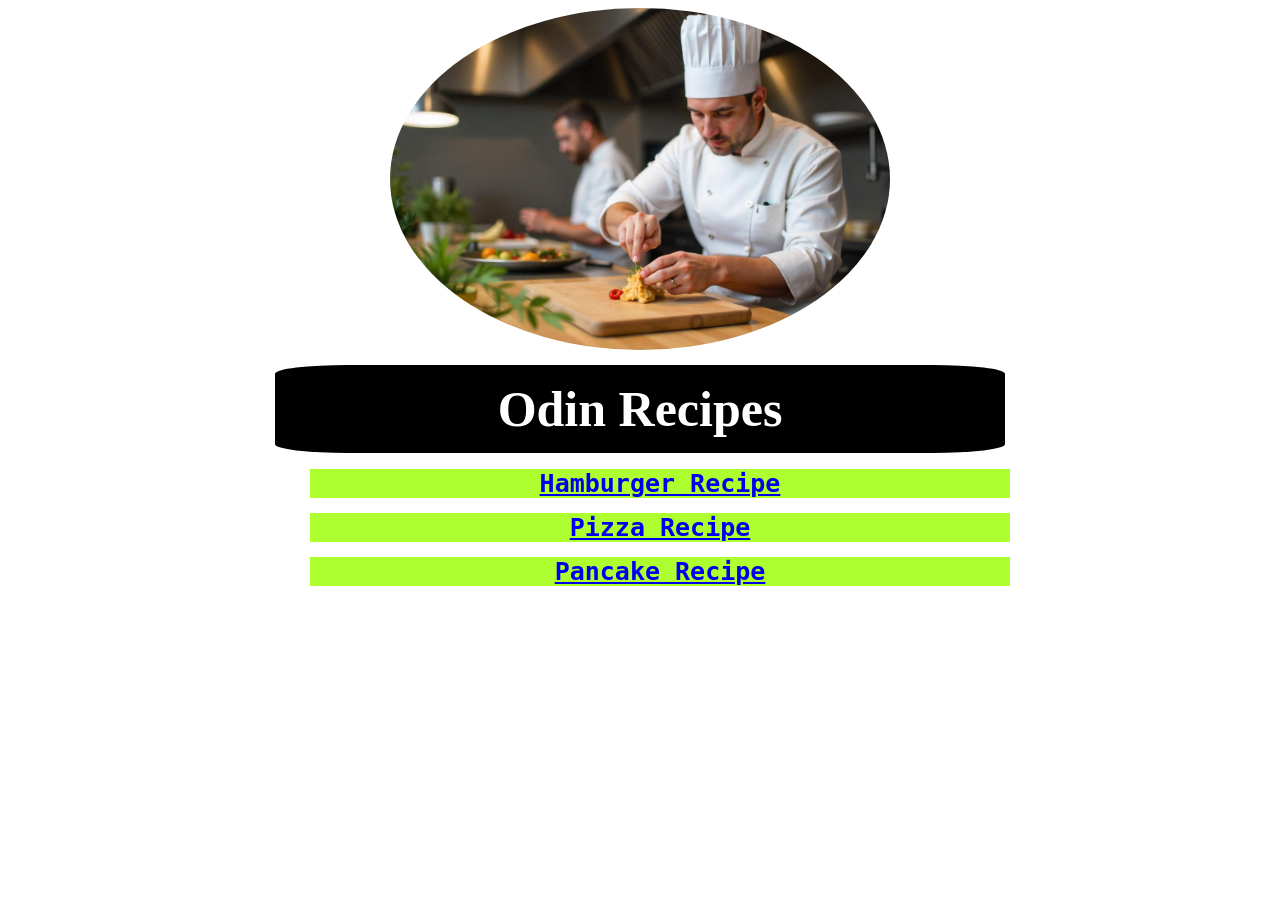
<file: index.html>
<!DOCTYPE html>
<html lang="en">

<head>
    <meta charset="UTF-8">
    <meta name="viewport" content="width=device-width, initial-scale=1.0">
    <title>Recipes</title>
    <link rel="stylesheet" href="style.css">
</head>

<body>
    <img src="images/chef.jpeg" alt="Master Chef preparing gourmet cooking!">
    <h1>Odin Recipes</h1>
    <ul>
        <li><a href="recipes/hamburger.html">Hamburger Recipe</a></li>
        <li><a href="recipes/pizza.html">Pizza Recipe</a></li>
        <li><a href="recipes/pancake.html">Pancake Recipe</a></li>
    </ul>
</body>

</html>
</file>
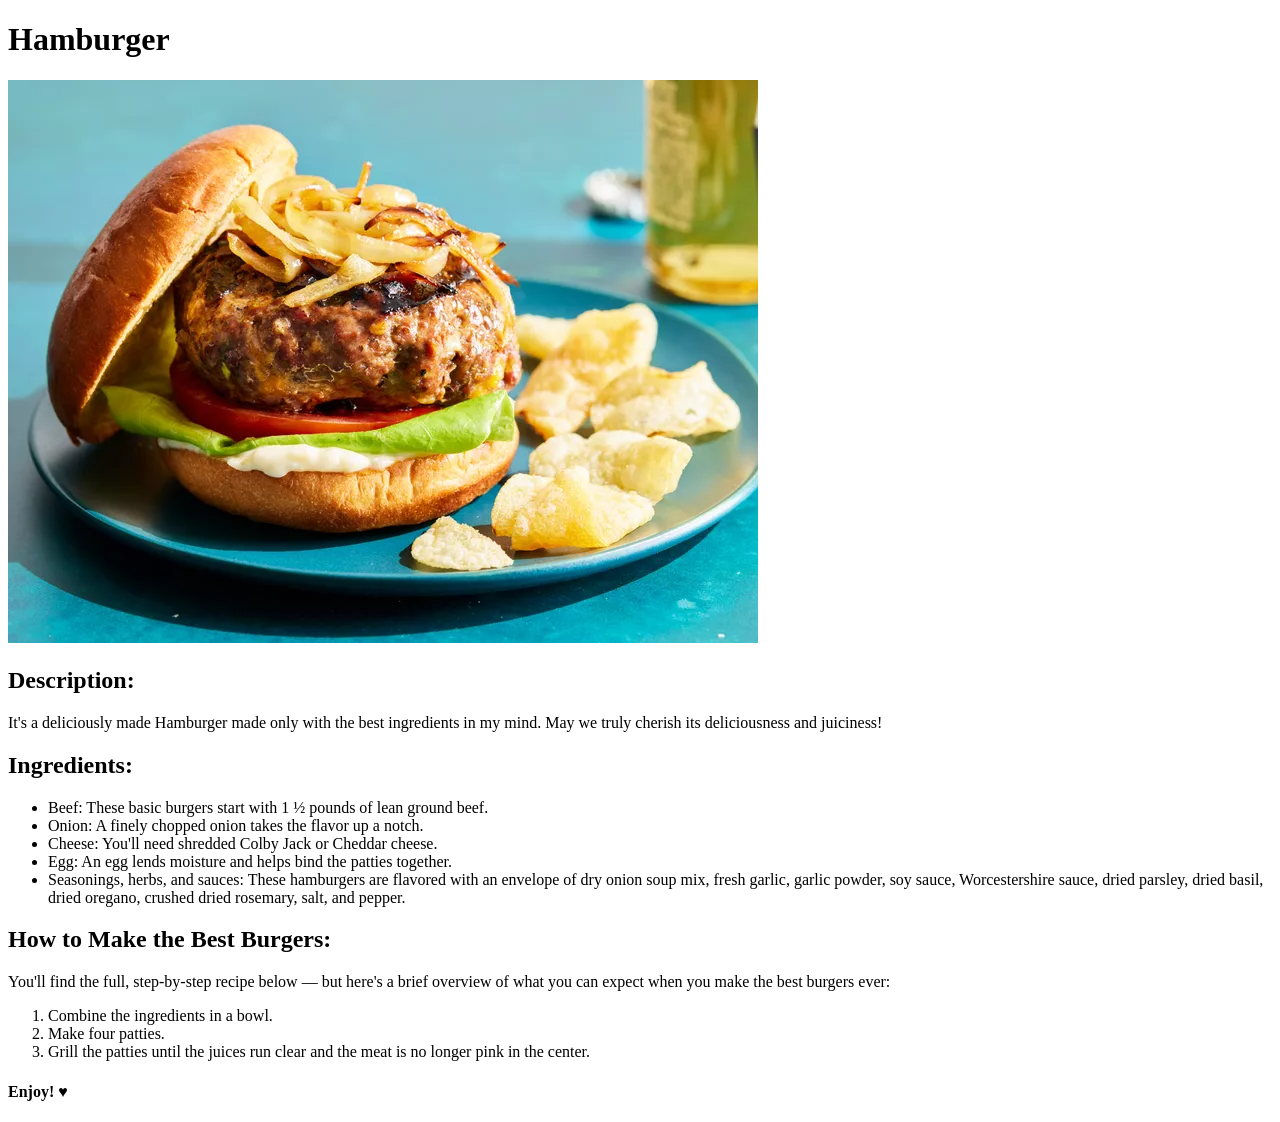
<file: hamburger.html>
<!DOCTYPE html>
<html lang="en">

<head>
    <meta charset="UTF-8">
    <meta name="viewport" content="width=device-width, initial-scale=1.0">
    <title>Hamburger Recipe</title>
</head>

<body>
    <h1>Hamburger</h1>
    <img src="Hamburger.webp" alt="Delicious Burger">
    <h2>Description:</h2>
    <p>It's a deliciously made Hamburger made only with the best ingredients in my mind. May we truly cherish its
        deliciousness and juiciness!</p>
    <h2>Ingredients:</h2>
    <ul>
        <li>Beef: These basic burgers start with 1 ½ pounds of lean ground beef.
        </li>
        <li>Onion: A finely chopped onion takes the flavor up a notch.
        </li>
        <li>Cheese: You'll need shredded Colby Jack or Cheddar cheese.
        </li>
        <li>Egg: An egg lends moisture and helps bind the patties together.
        </li>
        <li>Seasonings, herbs, and sauces: These hamburgers are flavored with an envelope of dry onion soup mix, fresh
            garlic, garlic powder, soy sauce, Worcestershire sauce, dried parsley, dried basil, dried oregano, crushed
            dried rosemary, salt, and pepper.</li>
    </ul>
    <h2>How to Make the Best Burgers:</h2>
    <p>You'll find the full, step-by-step recipe below — but here's a brief overview of what you can expect when you
        make the best burgers ever: </p>
    <ol>
        <li>Combine the ingredients in a bowl. 
        </li>
        <li>Make four patties. 
        </li>
        <li>Grill the patties until the juices run clear and the meat is no longer pink in the center. 
        </li>
    </ol>
    <h4>Enjoy! ♥</h4>
</body>

</html>
</file>
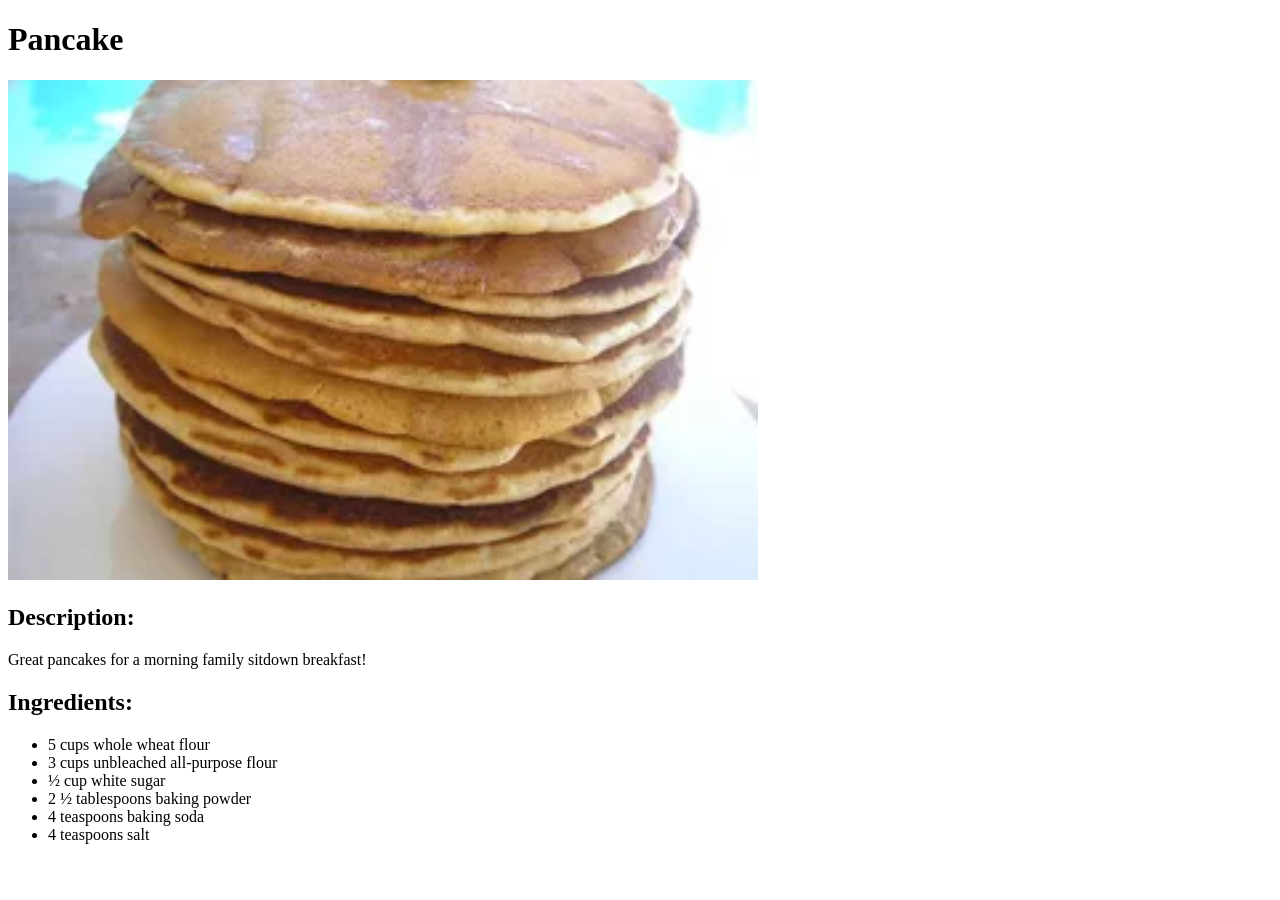
<file: pancake.html>
<!DOCTYPE html>
<html lang="en">
<head>
    <meta charset="UTF-8">
    <meta name="viewport" content="width=device-width, initial-scale=1.0">
    <title>Pancake Recipe</title>
</head>
<body>
    <h1>Pancake</h1>
    <img src="Pancake.webp" alt="delicious pancake!" height="500px" weight="500px">
    <h2>Description:</h2>
    <p>Great pancakes for a morning family sitdown breakfast!</p>
    <h2>Ingredients:</h2>
    <ul>
        <li>5 cups whole wheat flour
        </li>
        <li>3 cups unbleached all-purpose flour
        </li>
        <li>½ cup white sugar
        </li>
        <li>2 ½ tablespoons baking powder
        </li>
        <li>4 teaspoons baking soda
        </li>
        <li>4 teaspoons salt
        </li>
    </ul>
</body>
</html>
</file>
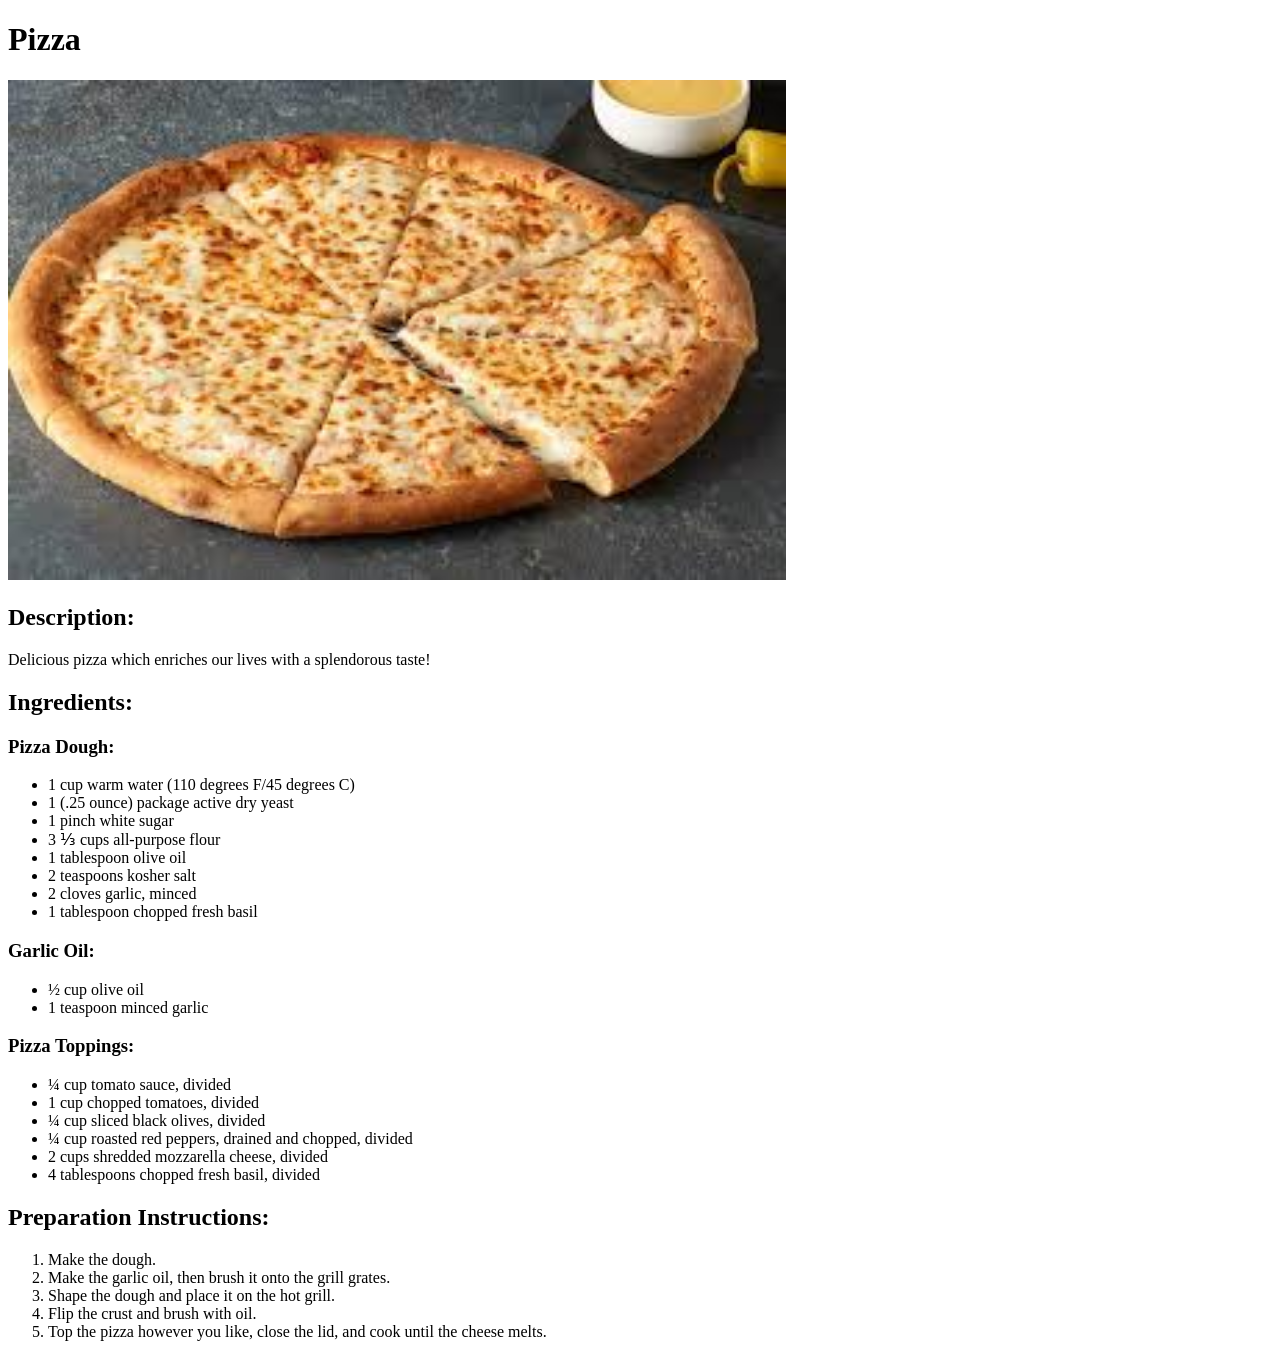
<file: pizza.html>
<!DOCTYPE html>
<html lang="en">

<head>
    <meta charset="UTF-8">
    <meta name="viewport" content="width=device-width, initial-scale=1.0">
    <title>Pizza Recipe</title>
</head>

<body>
    <h1>Pizza</h1>
    <img src="Pizza.jpg" alt="Pizza image" height="500px" weight="500px">
    <h2>Description:</h2>
    <p>Delicious pizza which enriches our lives with a splendorous taste!</p>
    <h2>Ingredients:</h2>
    <h3>Pizza Dough:</h3>
    <ul>
        <li>1 cup warm water (110 degrees F/45 degrees C)
        </li>
        <li>1 (.25 ounce) package active dry yeast
        </li>
        <li>1 pinch white sugar
        </li>
        <li>3 ⅓ cups all-purpose flour
        </li>
        <li>1 tablespoon olive oil
        </li>
        <li>2 teaspoons kosher salt
        </li>
        <li>2 cloves garlic, minced
        </li>
        <li>1 tablespoon chopped fresh basil
        </li>
    </ul>
    <h3>Garlic Oil:</h3>
    <ul>
        <li>½ cup olive oil
        </li>
        <li>1 teaspoon minced garlic
        </li>
    </ul>
    <h3>Pizza Toppings:</h3>
    <ul>
        <li>¼ cup tomato sauce, divided
        </li>
        <li>1 cup chopped tomatoes, divided
        </li>
        <li>¼ cup sliced black olives, divided
        </li>
        <li>¼ cup roasted red peppers, drained and chopped, divided
        </li>
        <li>2 cups shredded mozzarella cheese, divided
        </li>
        <li>4 tablespoons chopped fresh basil, divided
        </li>
    </ul>
    <h2>Preparation Instructions:</h2>
    <ol>
        <li>Make the dough. 
        </li>
        <li>Make the garlic oil, then brush it onto the grill grates. 
        </li>
        <li>Shape the dough and place it on the hot grill. 
        </li>
        <li>Flip the crust and brush with oil. 
        </li>
        <li>Top the pizza however you like, close the lid, and cook until the cheese melts. 
        </li>
    </ol>
</body>

</html>
</file>
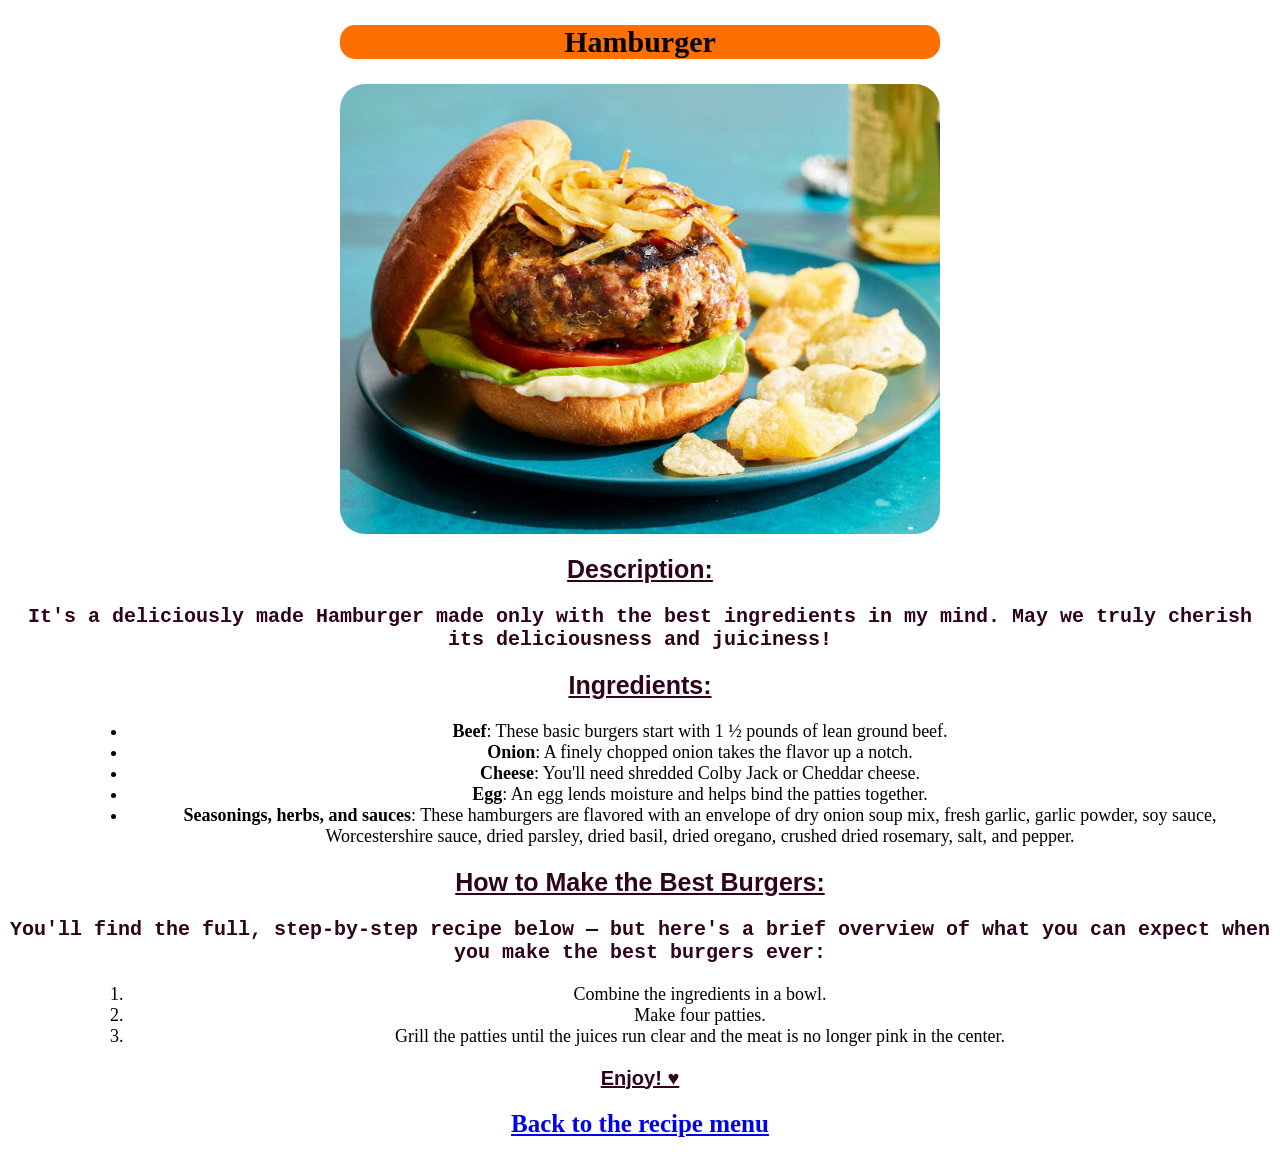
<file: recipes/hamburger.html>
<!DOCTYPE html>
<html lang="en">

<head>
    <meta charset="UTF-8">
    <meta name="viewport" content="width=device-width, initial-scale=1.0">
    <title>Hamburger Recipe</title>
    <link rel="stylesheet" href="style.css">
</head>

<body>
    <h1>Hamburger</h1>
    <img src="../images/hamburger.jpg" alt="Delicious Burger">
    <h2>Description:</h2>
    <p>It's a deliciously made Hamburger made only with the best ingredients in my mind. May we truly cherish its
        deliciousness and juiciness!</p>
    <h2>Ingredients:</h2>
    <ul>
        <li><span>Beef</span>: These basic burgers start with 1 ½ pounds of lean ground beef.
        </li>
        <li><span>Onion</span>: A finely chopped onion takes the flavor up a notch.
        </li>
        <li><span>Cheese</span>: You'll need shredded Colby Jack or Cheddar cheese.
        </li>
        <li><span>Egg</span>: An egg lends moisture and helps bind the patties together.
        </li>
        <li><span>Seasonings, herbs, and sauces</span>: These hamburgers are flavored with an envelope of dry onion soup mix, fresh
            garlic, garlic powder, soy sauce, Worcestershire sauce, dried parsley, dried basil, dried oregano, crushed
            dried rosemary, salt, and pepper.</li>
    </ul>
    <h2>How to Make the Best Burgers:</h2>
    <p>You'll find the full, step-by-step recipe below — but here's a brief overview of what you can expect when you
        make the best burgers ever: </p>
    <ol>
        <li>Combine the ingredients in a bowl. 
        </li>
        <li>Make four patties. 
        </li>
        <li>Grill the patties until the juices run clear and the meat is no longer pink in the center. 
        </li>
    </ol>
    <h3>Enjoy! ♥</h3>
    <a href="../index.html">Back to the recipe menu</a>
</body>

</html>
</file>
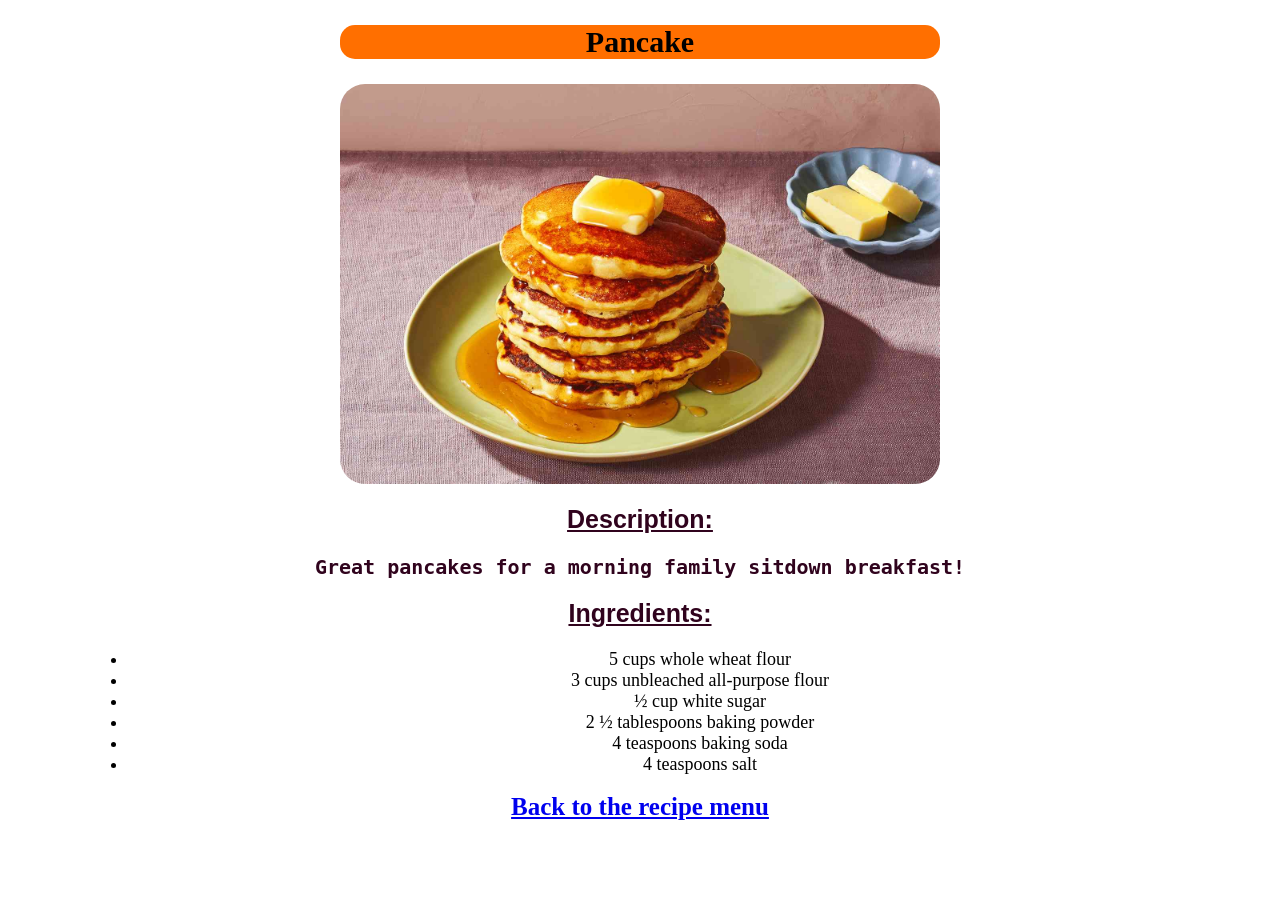
<file: recipes/pancake.html>
<!DOCTYPE html>
<html lang="en">
<head>
    <meta charset="UTF-8">
    <meta name="viewport" content="width=device-width, initial-scale=1.0">
    <title>Pancake Recipe</title>
    <link rel="stylesheet" href="style.css">
</head>
<body>
    <h1>Pancake</h1>
    <img src="../images/pancake.jpg" alt="delicious pancake!" height="500px" weight="500px">
    <h2>Description:</h2>
    <p>Great pancakes for a morning family sitdown breakfast!</p>
    <h2>Ingredients:</h2>
    <ul>
        <li>5 cups whole wheat flour
        </li>
        <li>3 cups unbleached all-purpose flour
        </li>
        <li>½ cup white sugar
        </li>
        <li>2 ½ tablespoons baking powder
        </li>
        <li>4 teaspoons baking soda
        </li>
        <li>4 teaspoons salt
        </li>
    </ul>
    <a href="../index.html">Back to the recipe menu</a>
</body>
</html>
</file>
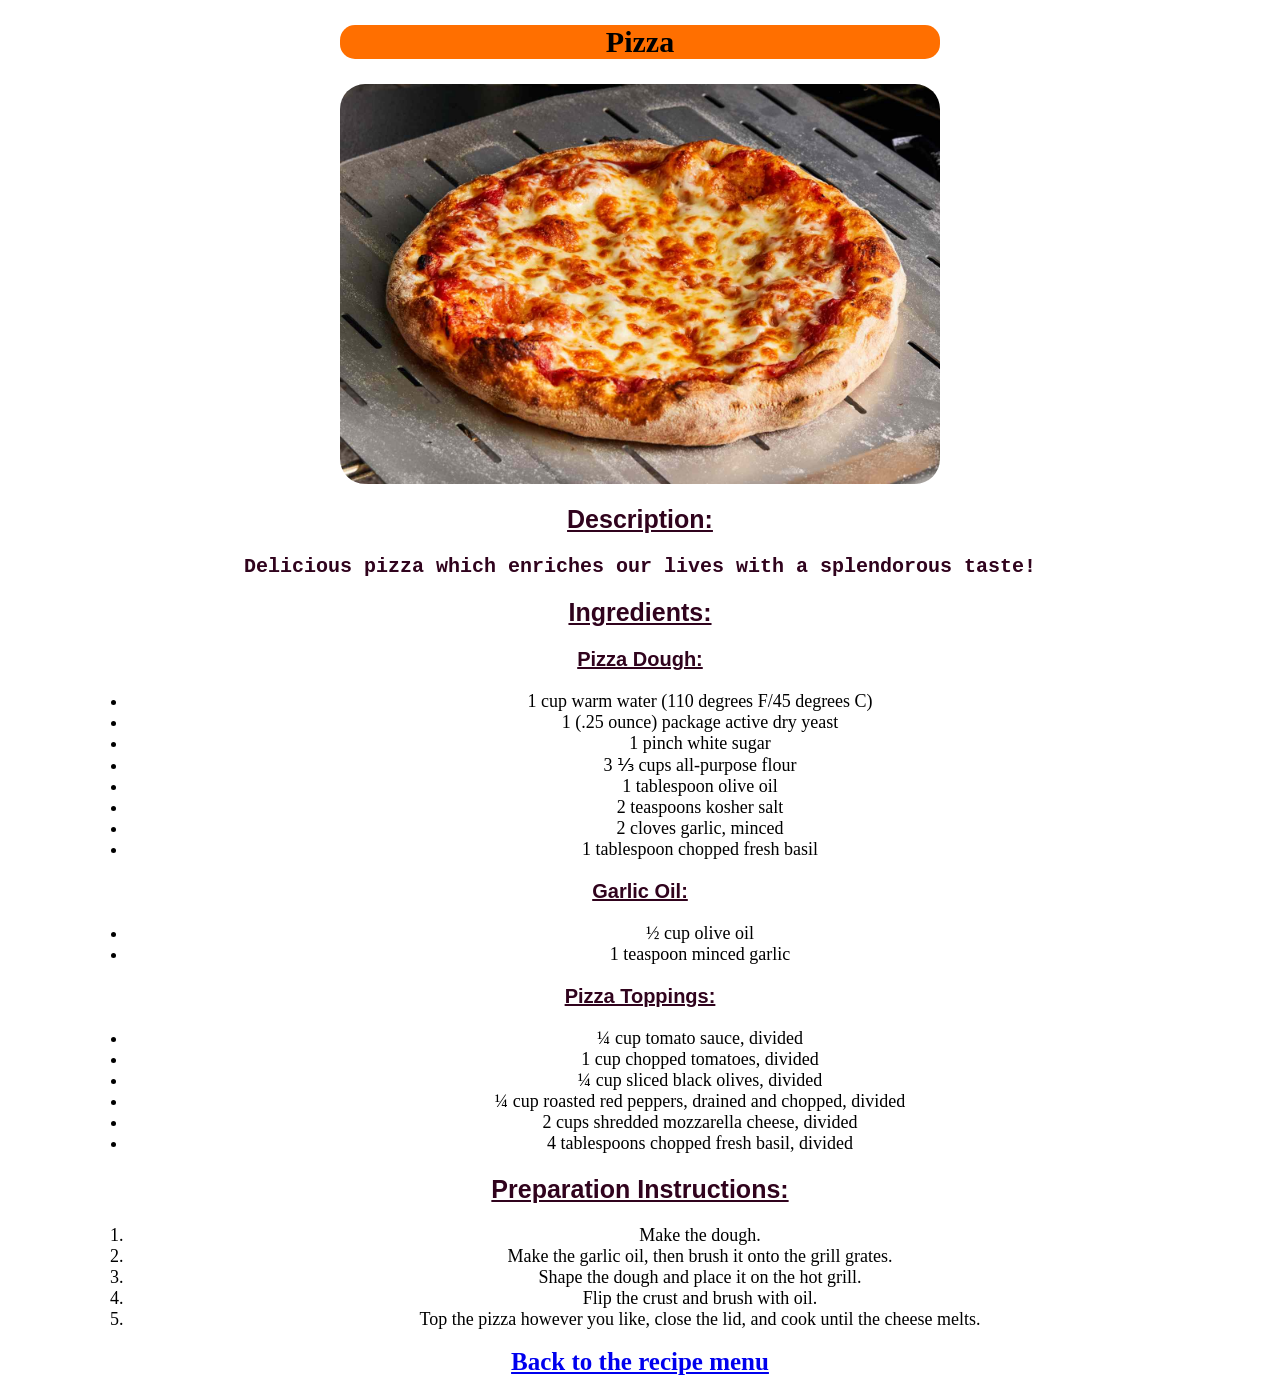
<file: recipes/pizza.html>
<!DOCTYPE html>
<html lang="en">

<head>
    <meta charset="UTF-8">
    <meta name="viewport" content="width=device-width, initial-scale=1.0">
    <title>Pizza Recipe</title>
    <link rel="stylesheet" href="style.css">
</head>

<body>
    <h1>Pizza</h1>
    <img src="../images/pizza.jpg" alt="Pizza image" height="500px" weight="500px">
    <h2>Description:</h2>
    <p>Delicious pizza which enriches our lives with a splendorous taste!</p>
    <h2>Ingredients:</h2>
    <h3>Pizza Dough:</h3>
    <ul>
        <li>1 cup warm water (110 degrees F/45 degrees C)
        </li>
        <li>1 (.25 ounce) package active dry yeast
        </li>
        <li>1 pinch white sugar
        </li>
        <li>3 ⅓ cups all-purpose flour
        </li>
        <li>1 tablespoon olive oil
        </li>
        <li>2 teaspoons kosher salt
        </li>
        <li>2 cloves garlic, minced
        </li>
        <li>1 tablespoon chopped fresh basil
        </li>
    </ul>
    <h3>Garlic Oil:</h3>
    <ul>
        <li>½ cup olive oil
        </li>
        <li>1 teaspoon minced garlic
        </li>
    </ul>
    <h3>Pizza Toppings:</h3>
    <ul>
        <li>¼ cup tomato sauce, divided
        </li>
        <li>1 cup chopped tomatoes, divided
        </li>
        <li>¼ cup sliced black olives, divided
        </li>
        <li>¼ cup roasted red peppers, drained and chopped, divided
        </li>
        <li>2 cups shredded mozzarella cheese, divided
        </li>
        <li>4 tablespoons chopped fresh basil, divided
        </li>
    </ul>
    <h2>Preparation Instructions:</h2>
    <ol>
        <li>Make the dough. 
        </li>
        <li>Make the garlic oil, then brush it onto the grill grates. 
        </li>
        <li>Shape the dough and place it on the hot grill. 
        </li>
        <li>Flip the crust and brush with oil. 
        </li>
        <li>Top the pizza however you like, close the lid, and cook until the cheese melts. 
        </li>
    </ol>
    <a href="../index.html">Back to the recipe menu</a>
</body>

</html>
</file>
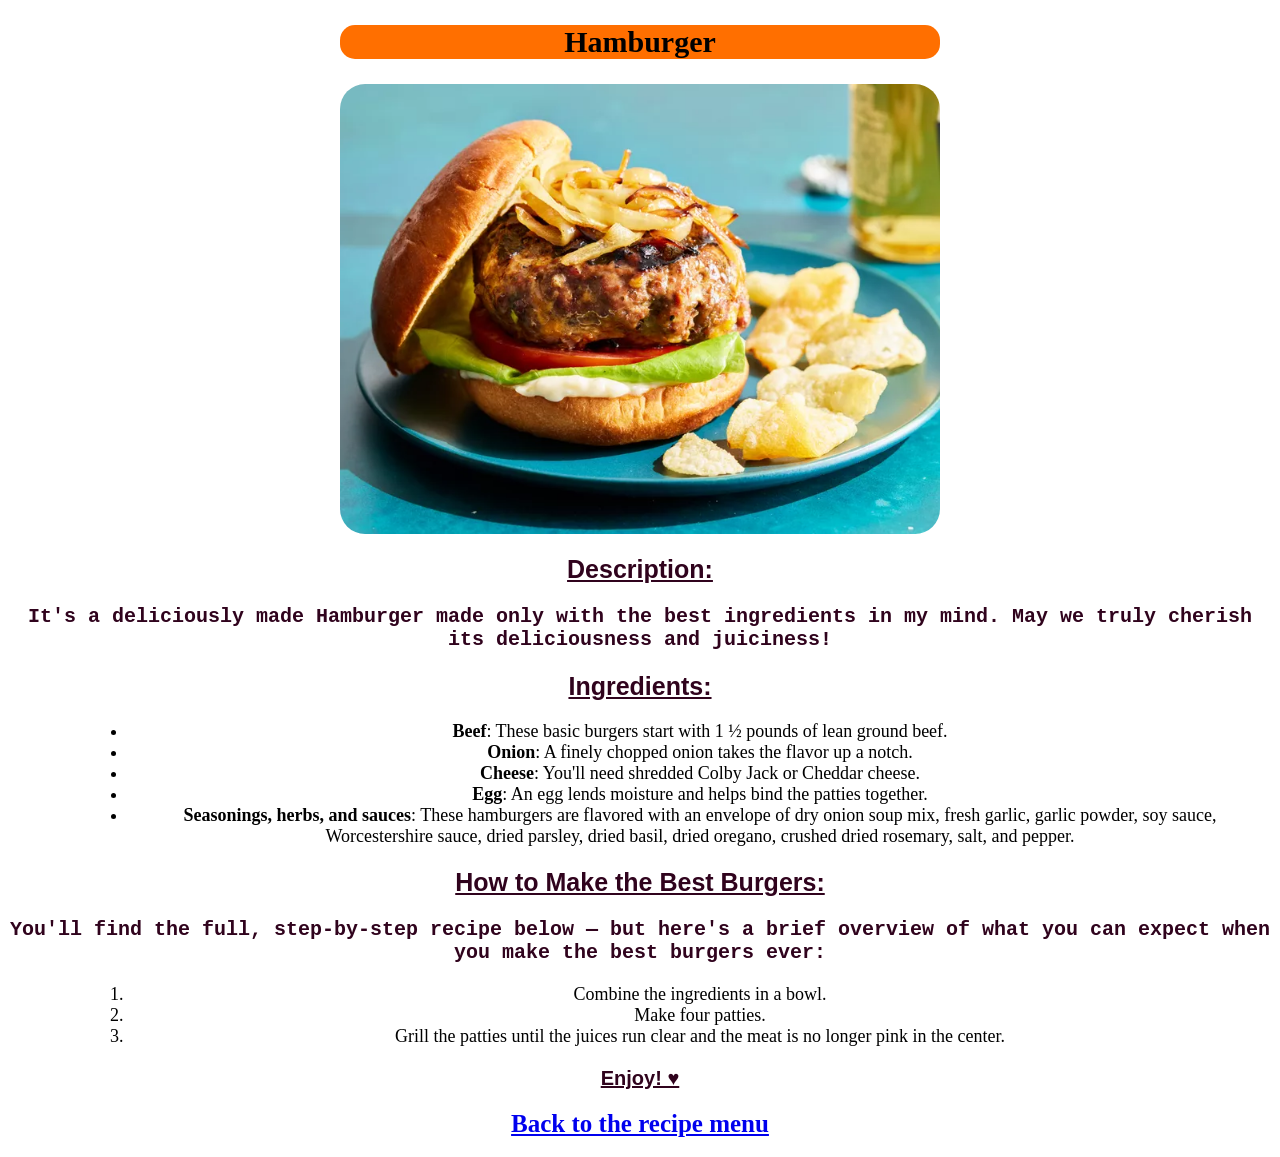
<file: docs/Recipes/hamburger.html>
<!DOCTYPE html>
<html lang="en">

<head>
    <meta charset="UTF-8">
    <meta name="viewport" content="width=device-width, initial-scale=1.0">
    <title>Hamburger Recipe</title>
    <link rel="stylesheet" href="style.css">
</head>

<body>
    <h1>Hamburger</h1>
    <img src="Hamburger.webp" alt="Delicious Burger">
    <h2>Description:</h2>
    <p>It's a deliciously made Hamburger made only with the best ingredients in my mind. May we truly cherish its
        deliciousness and juiciness!</p>
    <h2>Ingredients:</h2>
    <ul>
        <li><span>Beef</span>: These basic burgers start with 1 ½ pounds of lean ground beef.
        </li>
        <li><span>Onion</span>: A finely chopped onion takes the flavor up a notch.
        </li>
        <li><span>Cheese</span>: You'll need shredded Colby Jack or Cheddar cheese.
        </li>
        <li><span>Egg</span>: An egg lends moisture and helps bind the patties together.
        </li>
        <li><span>Seasonings, herbs, and sauces</span>: These hamburgers are flavored with an envelope of dry onion soup mix, fresh
            garlic, garlic powder, soy sauce, Worcestershire sauce, dried parsley, dried basil, dried oregano, crushed
            dried rosemary, salt, and pepper.</li>
    </ul>
    <h2>How to Make the Best Burgers:</h2>
    <p>You'll find the full, step-by-step recipe below — but here's a brief overview of what you can expect when you
        make the best burgers ever: </p>
    <ol>
        <li>Combine the ingredients in a bowl. 
        </li>
        <li>Make four patties. 
        </li>
        <li>Grill the patties until the juices run clear and the meat is no longer pink in the center. 
        </li>
    </ol>
    <h3>Enjoy! ♥</h3>
    <a href="../index.html">Back to the recipe menu</a>
</body>

</html>
</file>
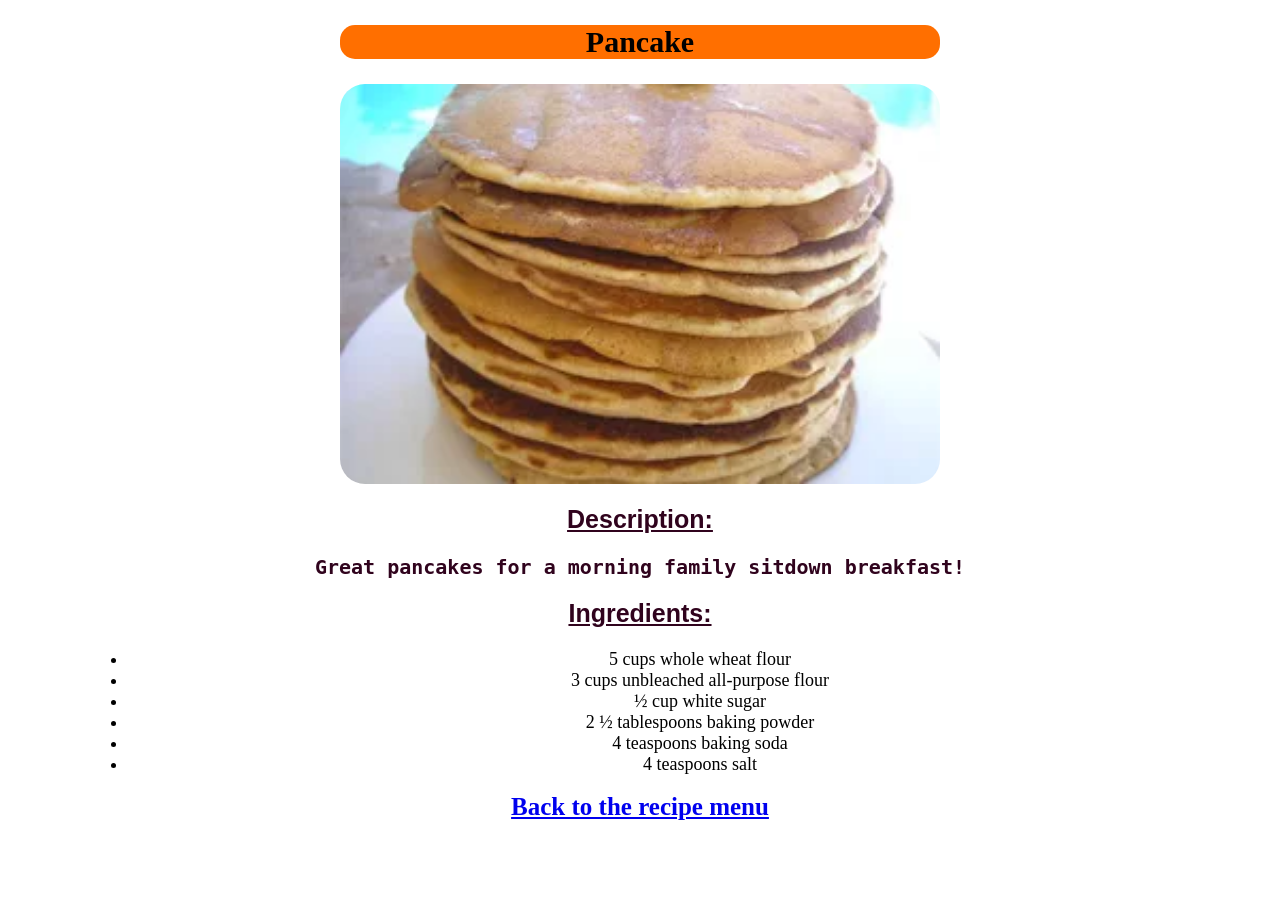
<file: docs/Recipes/pancake.html>
<!DOCTYPE html>
<html lang="en">
<head>
    <meta charset="UTF-8">
    <meta name="viewport" content="width=device-width, initial-scale=1.0">
    <title>Pancake Recipe</title>
    <link rel="stylesheet" href="style.css">
</head>
<body>
    <h1>Pancake</h1>
    <img src="Pancake.webp" alt="delicious pancake!" height="500px" weight="500px">
    <h2>Description:</h2>
    <p>Great pancakes for a morning family sitdown breakfast!</p>
    <h2>Ingredients:</h2>
    <ul>
        <li>5 cups whole wheat flour
        </li>
        <li>3 cups unbleached all-purpose flour
        </li>
        <li>½ cup white sugar
        </li>
        <li>2 ½ tablespoons baking powder
        </li>
        <li>4 teaspoons baking soda
        </li>
        <li>4 teaspoons salt
        </li>
    </ul>
    <a href="../index.html">Back to the recipe menu</a>
</body>
</html>
</file>
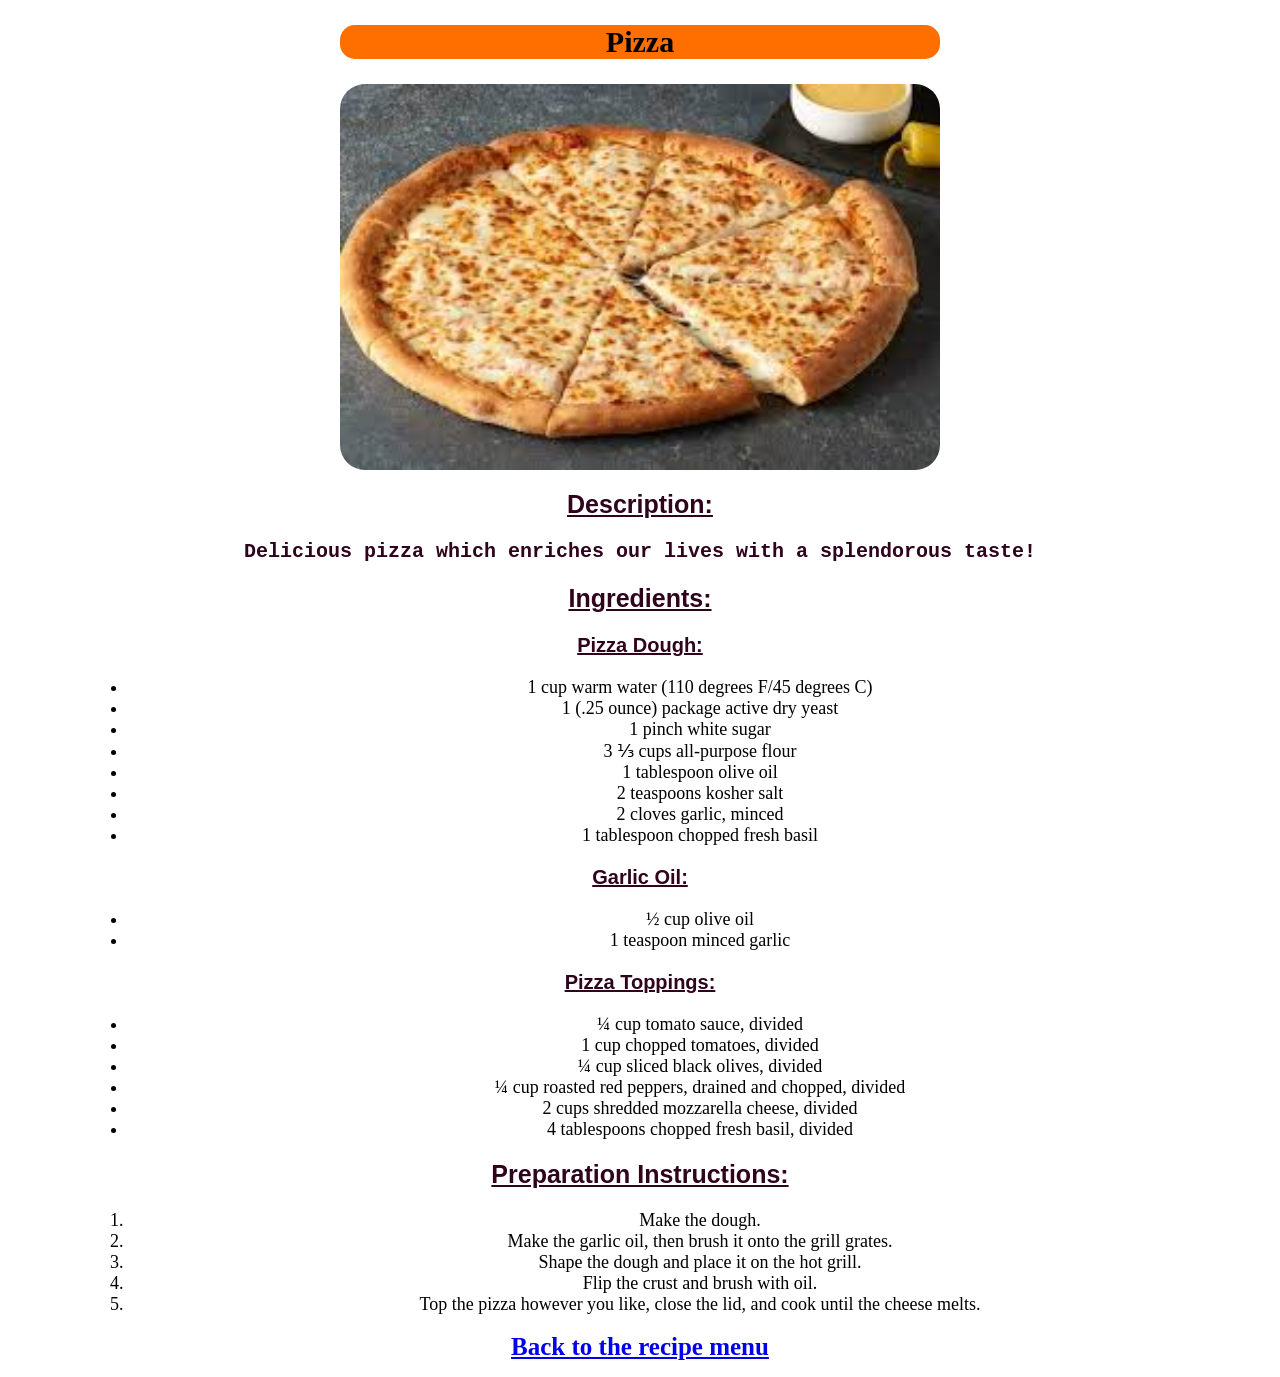
<file: docs/Recipes/pizza.html>
<!DOCTYPE html>
<html lang="en">

<head>
    <meta charset="UTF-8">
    <meta name="viewport" content="width=device-width, initial-scale=1.0">
    <title>Pizza Recipe</title>
    <link rel="stylesheet" href="style.css">
</head>

<body>
    <h1>Pizza</h1>
    <img src="Pizza.jpg" alt="Pizza image" height="500px" weight="500px">
    <h2>Description:</h2>
    <p>Delicious pizza which enriches our lives with a splendorous taste!</p>
    <h2>Ingredients:</h2>
    <h3>Pizza Dough:</h3>
    <ul>
        <li>1 cup warm water (110 degrees F/45 degrees C)
        </li>
        <li>1 (.25 ounce) package active dry yeast
        </li>
        <li>1 pinch white sugar
        </li>
        <li>3 ⅓ cups all-purpose flour
        </li>
        <li>1 tablespoon olive oil
        </li>
        <li>2 teaspoons kosher salt
        </li>
        <li>2 cloves garlic, minced
        </li>
        <li>1 tablespoon chopped fresh basil
        </li>
    </ul>
    <h3>Garlic Oil:</h3>
    <ul>
        <li>½ cup olive oil
        </li>
        <li>1 teaspoon minced garlic
        </li>
    </ul>
    <h3>Pizza Toppings:</h3>
    <ul>
        <li>¼ cup tomato sauce, divided
        </li>
        <li>1 cup chopped tomatoes, divided
        </li>
        <li>¼ cup sliced black olives, divided
        </li>
        <li>¼ cup roasted red peppers, drained and chopped, divided
        </li>
        <li>2 cups shredded mozzarella cheese, divided
        </li>
        <li>4 tablespoons chopped fresh basil, divided
        </li>
    </ul>
    <h2>Preparation Instructions:</h2>
    <ol>
        <li>Make the dough. 
        </li>
        <li>Make the garlic oil, then brush it onto the grill grates. 
        </li>
        <li>Shape the dough and place it on the hot grill. 
        </li>
        <li>Flip the crust and brush with oil. 
        </li>
        <li>Top the pizza however you like, close the lid, and cook until the cheese melts. 
        </li>
    </ol>
    <a href="../index.html">Back to the recipe menu</a>
</body>

</html>
</file>
<file: style.css>
h1 {
    text-align: center;
    color: white;
    background-color: black;
    font-family: fantasy;
    font-size: 50px;
    font-weight: 800;
    max-width: 700px;
    display: block;
    margin: 15px auto;
    padding: 15px;
    border-radius: 10%;
}

ul li {
    text-align: center;
    color: violet;
    background-color: greenyellow;
    font-family: monospace;
    font-size: 25px;
    font-weight: 600;
    list-style-position: inside;
    display: block;
    max-width: 700px;
    margin: 15px auto;
}

img {
    display: block;
    margin: 0 auto;
    width: 500px;
    height: auto;
    border-radius: 50%;
}
</file>
<file: recipes/style.css>
img {
    width: 550px;
    height: auto;
}

h1 {
    font-family: cursive;
    max-width: 600px;
    text-align: center;
    font-size: 30px;
    margin: 25px auto;
    border-radius: 15px;
    background-color: rgb(255, 111, 0);
}

img {
    display: block;
    margin: 0 auto;
    width: 600px;
    height: auto;
    border-radius: 25px;
}


h2,
p,
h3 {
    font-family: sans-serif;
    font-size: 25px;
    font-weight: 700;
    color: rgb(48, 3, 29);
    text-decoration: underline;
    text-align: center;
}

p {
    font-family: monospace;
    font-size: 20px;
    font-weight: 700;
    text-decoration: transparent;
}

h3 {
    font-size: 20px;
    text-decoration: underline;
}

ul,
ol {
    text-align: center;
    font-size: 18px;
    margin-left: 80px;
}

span {
    font-weight: 800;
}

a {
    font-size: 25px;
    font-weight: 600;
    display: block;
    margin: 15px auto;
    text-align: center;
    font-family: cursive;
}
</file>
<file: docs/Recipes/style.css>
img {
    width: 550px;
    height: auto;
}

h1 {
    font-family: cursive;
    max-width: 600px;
    text-align: center;
    font-size: 30px;
    margin: 25px auto;
    border-radius: 15px;
    background-color: rgb(255, 111, 0);
}

img {
    display: block;
    margin: 0 auto;
    width: 600px;
    height: auto;
    border-radius: 25px;
}


h2,
p,
h3 {
    font-family: sans-serif;
    font-size: 25px;
    font-weight: 700;
    color: rgb(48, 3, 29);
    text-decoration: underline;
    text-align: center;
}

p {
    font-family: monospace;
    font-size: 20px;
    font-weight: 700;
    text-decoration: transparent;
}

h3 {
    font-size: 20px;
    text-decoration: underline;
}

ul,
ol {
    text-align: center;
    font-size: 18px;
    margin-left: 80px;
}

span {
    font-weight: 800;
}

a {
    font-size: 25px;
    font-weight: 600;
    display: block;
    margin: 15px auto;
    text-align: center;
    font-family: cursive;
}
</file>
